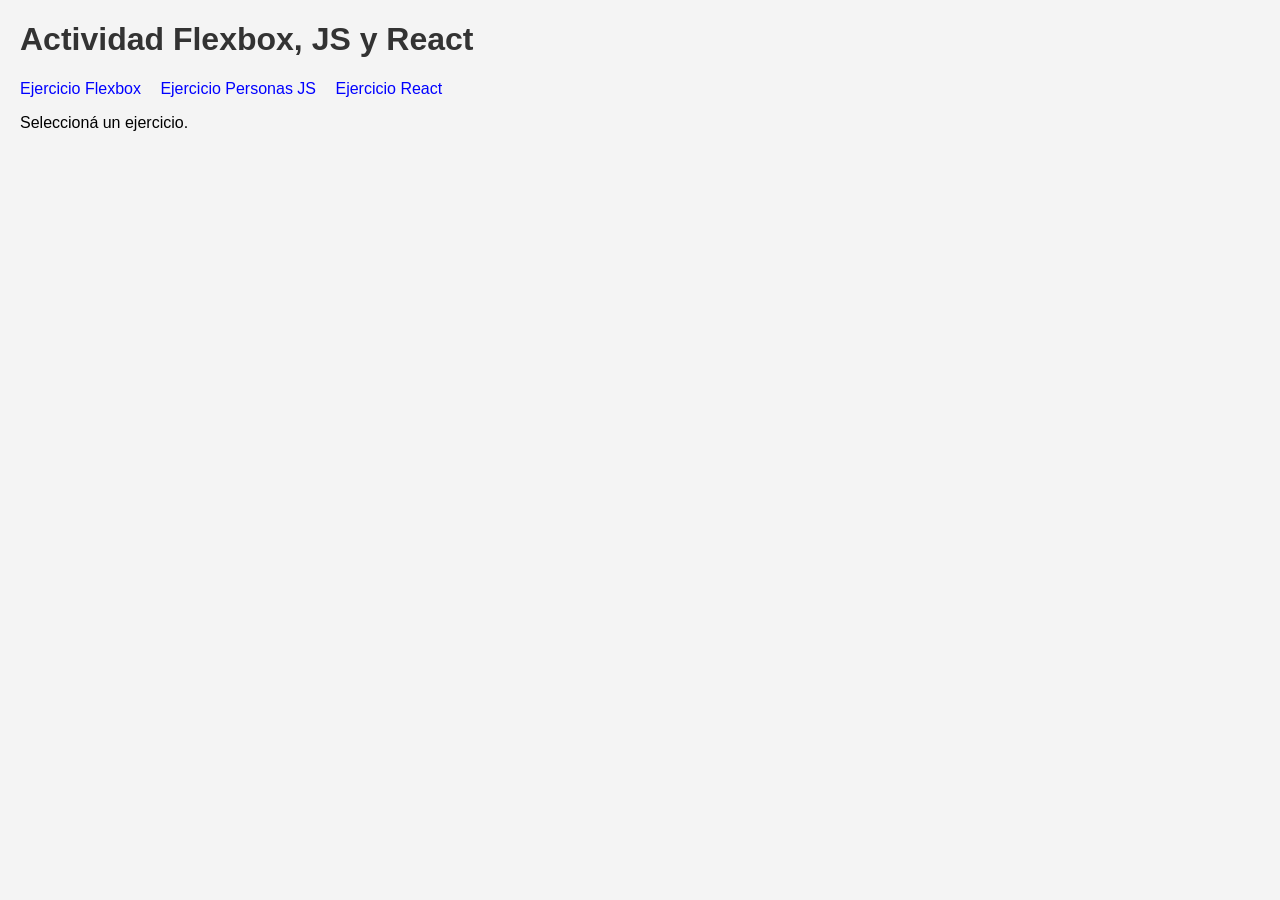
<file: index.html>
<!DOCTYPE html>
<html lang="es">
<head>
    <meta charset="UTF-8">
    <title>Inicio</title>
    <link rel="stylesheet" href="css/estilos.css">
</head>
<body>

    <h1>Actividad Flexbox, JS y React</h1>

    <nav>
        <a href="flexbox.html">Ejercicio Flexbox</a>
        <a href="personas.html">Ejercicio Personas JS</a>
        <a href="react.html">Ejercicio React</a>
    </nav>

    <p>Seleccioná un ejercicio.</p>

</body>
</html>
</file>
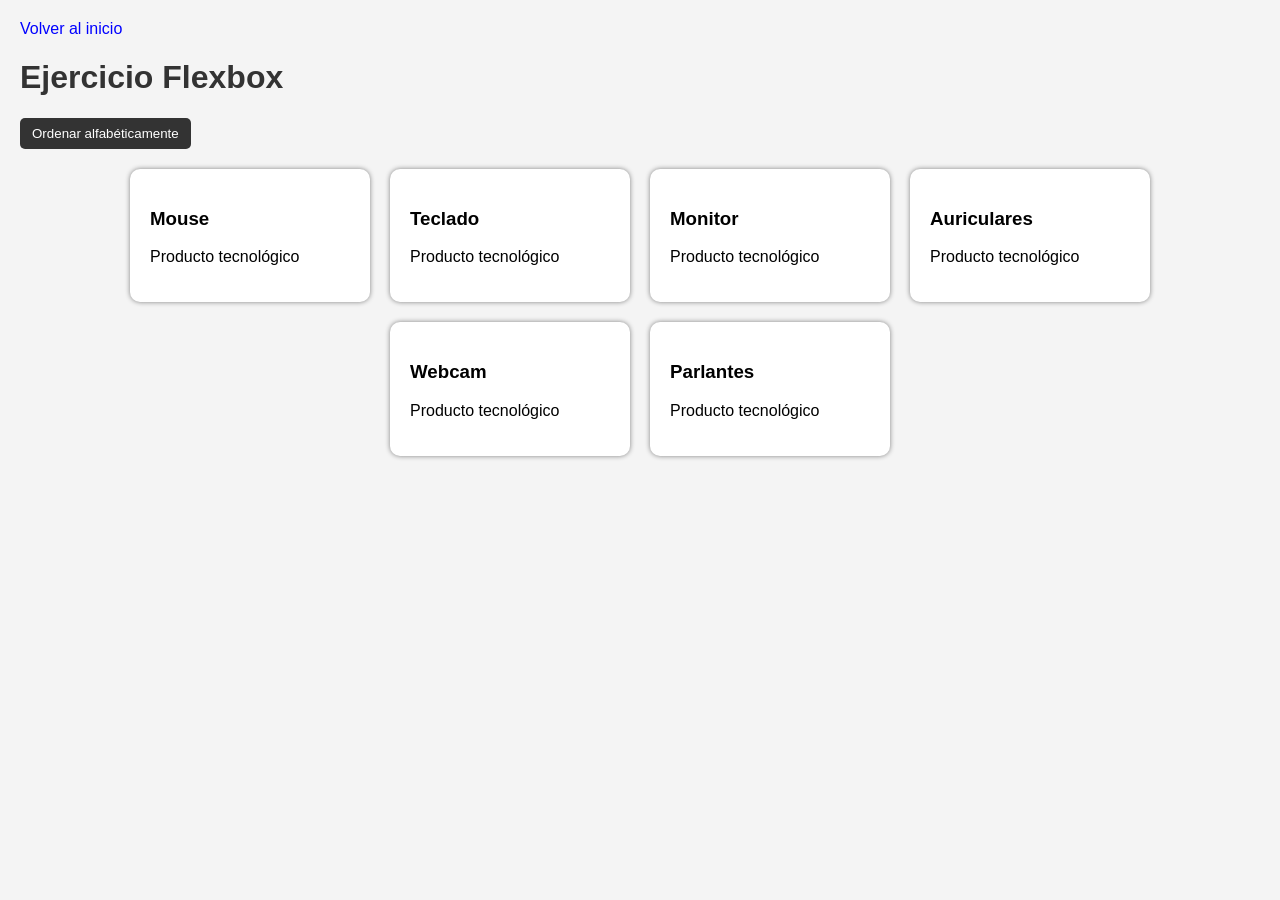
<file: flexbox.html>
<!DOCTYPE html>
<html lang="es">
<head>
    <meta charset="UTF-8">
    <title>Flexbox</title>
    <link rel="stylesheet" href="css/estilos.css">
</head>
<body>

    <nav>
        <a href="index.html">Volver al inicio</a>
    </nav>

    <h1>Ejercicio Flexbox</h1>

    <button id="ordenarBtn">Ordenar alfabéticamente</button>

    <div id="contenedor" class="contenedor-flex"></div>

    <script src="js/flexbox.js"></script>
</body>
</html>
</file>
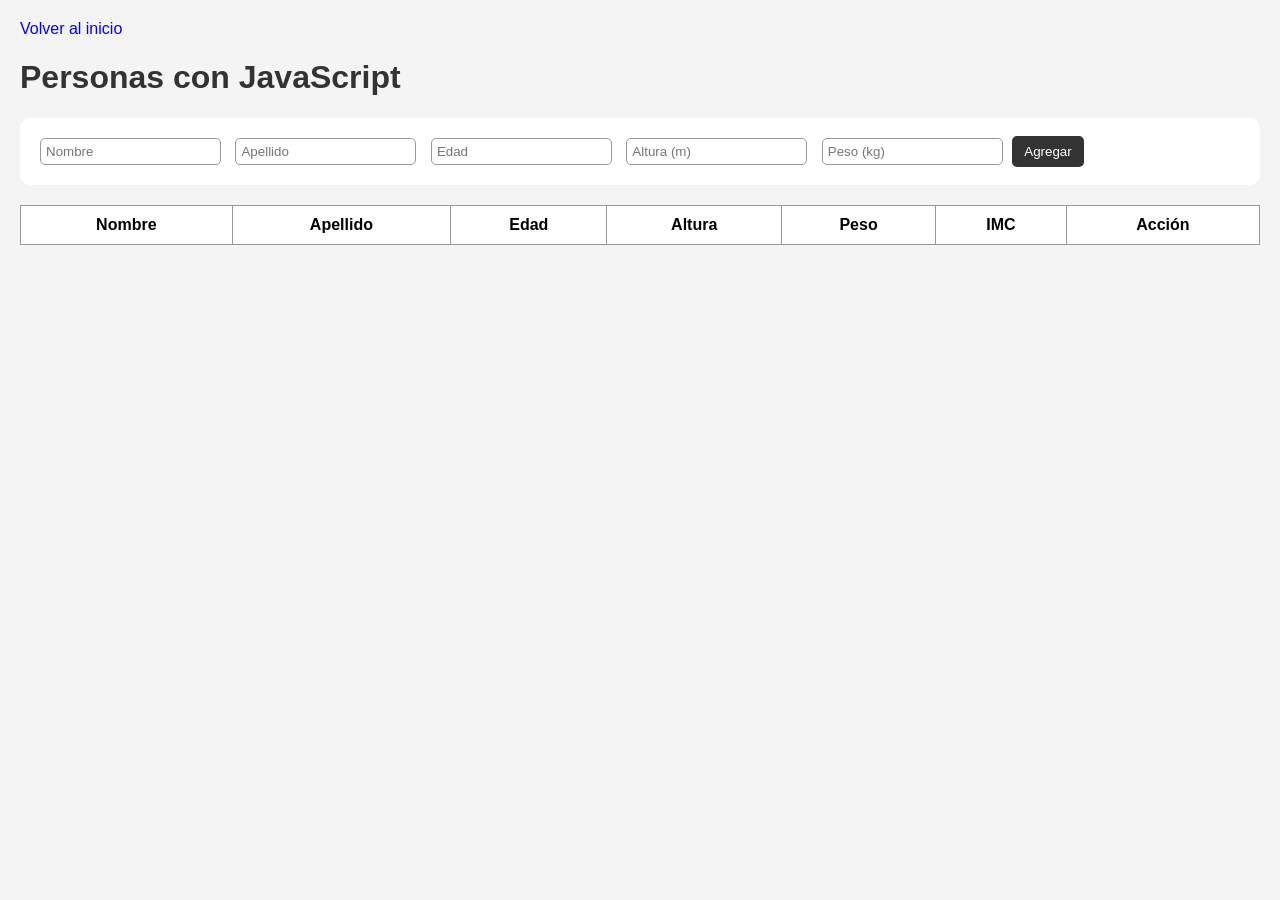
<file: personas.html>
<!DOCTYPE html>
<html lang="es">
<head>
    <meta charset="UTF-8">
    <title>Personas</title>
    <link rel="stylesheet" href="css/estilos.css">
</head>
<body>

    <nav>
        <a href="index.html">Volver al inicio</a>
    </nav>

    <h1>Personas con JavaScript</h1>

    <form id="formulario">

        <input type="text" id="nombre" placeholder="Nombre" required>

        <input type="text" id="apellido" placeholder="Apellido" required>

        <input type="number" id="edad" placeholder="Edad" required>

        <input type="number" step="0.01" id="altura" placeholder="Altura (m)" required>

        <input type="number" step="0.01" id="peso" placeholder="Peso (kg)" required>

        <button type="submit">Agregar</button>

    </form>

    <table>

        <thead>
            <tr>
                <th>Nombre</th>
                <th>Apellido</th>
                <th>Edad</th>
                <th>Altura</th>
                <th>Peso</th>
                <th>IMC</th>
                <th>Acción</th>
            </tr>
        </thead>

        <tbody id="tablaPersonas"></tbody>

    </table>

    <script src="js/personas.js"></script>

</body>
</html>
</file>
<file: css/estilos.css>
body {
    font-family: Arial, sans-serif;
    margin: 20px;
    background-color: #f4f4f4;
}

h1 {
    color: #333;
}

nav a {
    margin-right: 15px;
    text-decoration: none;
    color: blue;
}

button {
    padding: 8px 12px;
    cursor: pointer;
}

table {
    width: 100%;
    border-collapse: collapse;
    margin-top: 20px;
    background: white;
}

table, th, td {
    border: 1px solid #999;
}

th, td {
    padding: 10px;
    text-align: center;
}

form {
    background: white;
    padding: 15px;
    border-radius: 10px;
}

input {
    margin: 5px;
    padding: 5px;
}

.contenedor-flex {
    display: flex;
    flex-wrap: wrap;
    gap: 20px;
    margin-top: 20px;
    justify-content: center;
}

.tarjeta {
    background: white;
    padding: 20px;
    width: 200px;
    border-radius: 10px;
    box-shadow: 0px 0px 5px gray;
}

button {
    background-color: #333;
    color: white;
    border: none;
    border-radius: 5px;
    transition: 0.3s;
}

button:hover {
    background-color: #555;
}

input {
    border: 1px solid #999;
    border-radius: 5px;
}
</file>
